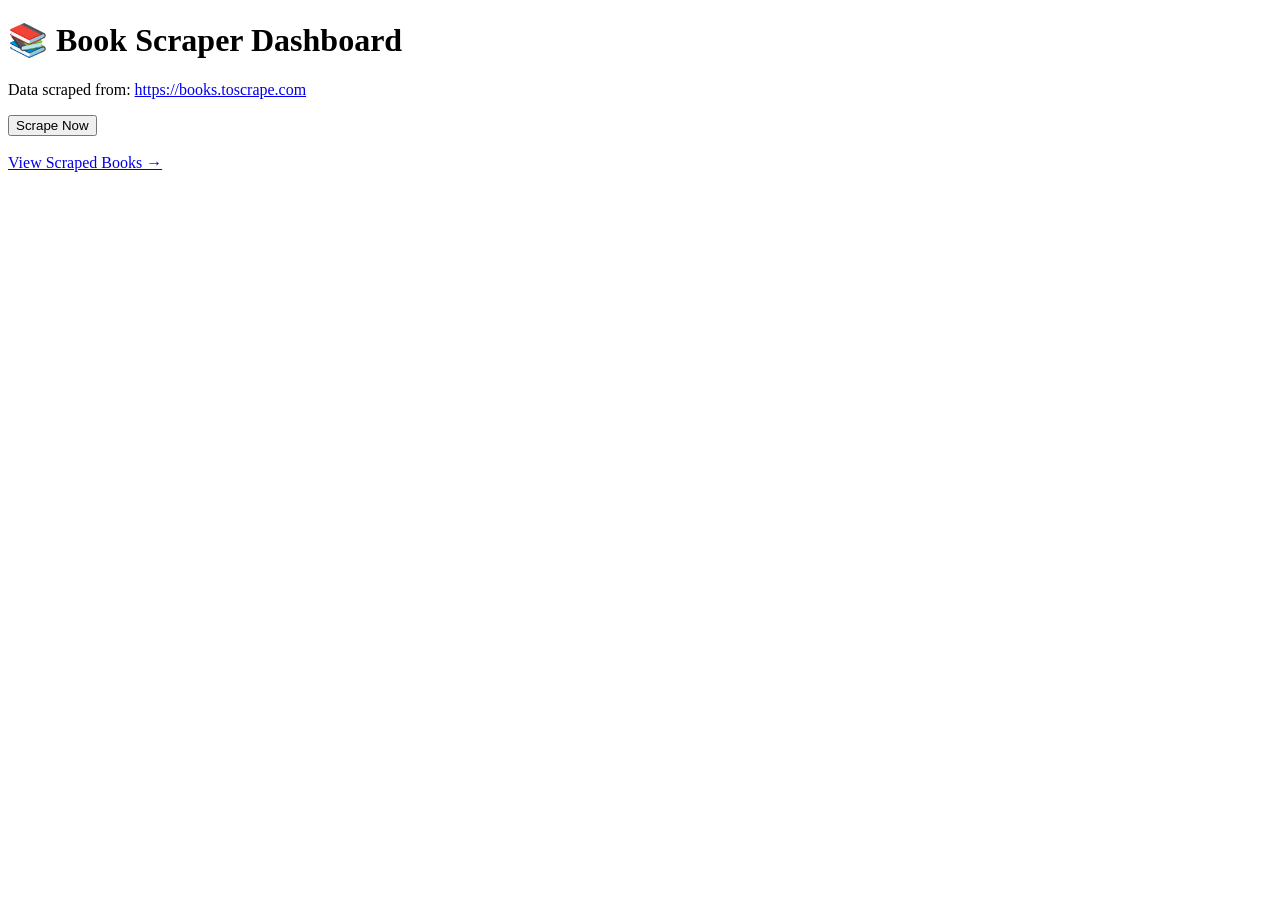
<file: src/main/resources/templates/index.html>
<!DOCTYPE html>
<html xmlns:th="http://www.thymeleaf.org">
<head>
    <meta charset="UTF-8">
    <title>Book Scraper Dashboard</title>
    <link rel="stylesheet" th:href="@{/css/style.css}">
</head>
<body>
<div class="container">
    <h1>📚 Book Scraper Dashboard</h1>
	<p>
	    Data scraped from:
	    <a href="https://books.toscrape.com" target="_blank" class="source-link">
	        https://books.toscrape.com
	    </a>
	</p>

	<p th:text="${message}" style="color:green; font-weight:bold;"></p>

    <form th:action="@{/books/scrape}" method="post">
        <button type="submit" class="btn">Scrape Now</button>
    </form>

    <br/>
    <a href="/books/view" class="link">View Scraped Books →</a>
</div>
</body>
</html>
</file>
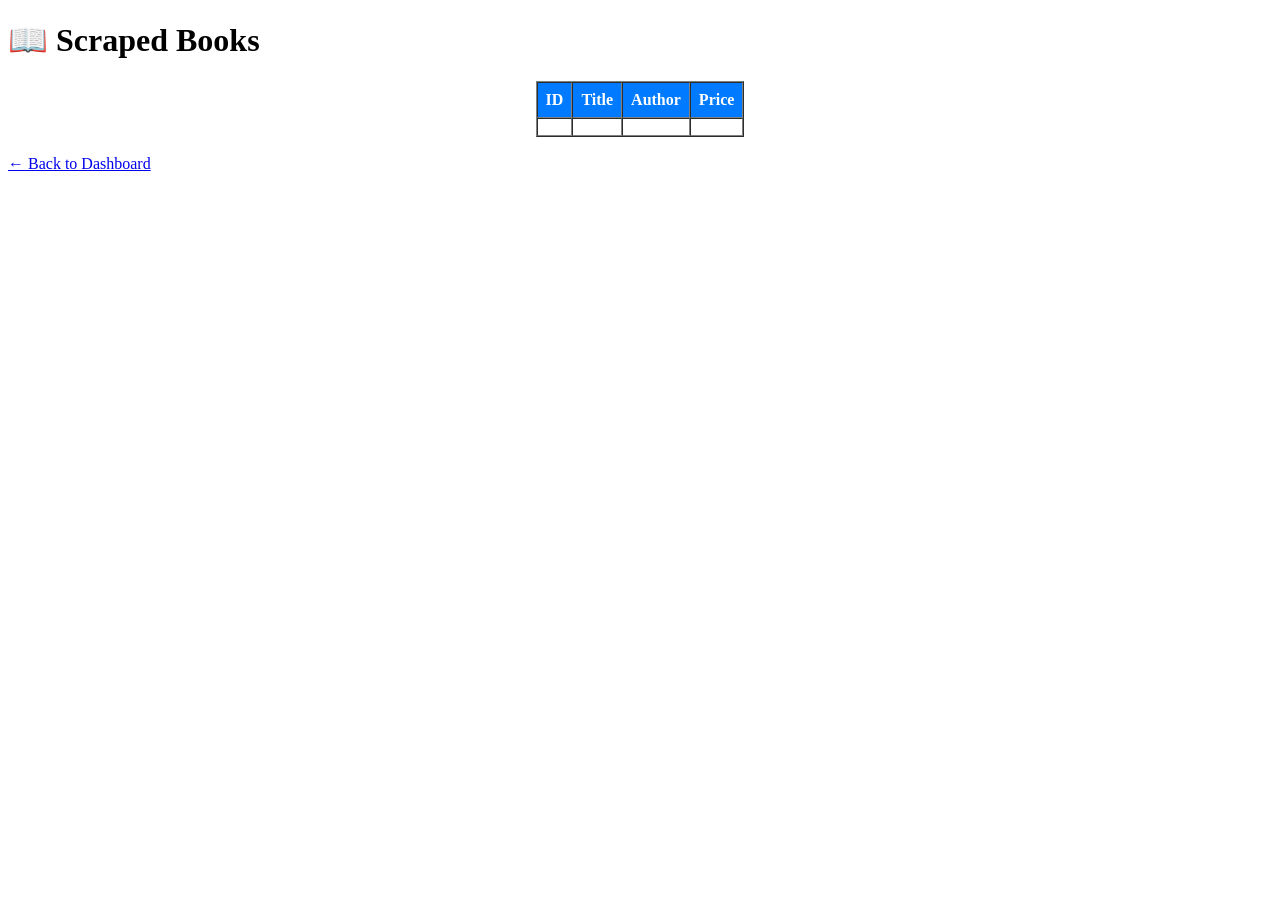
<file: src/main/resources/templates/books.html>
<!DOCTYPE html>
<html xmlns:th="http://www.thymeleaf.org">
<head>
    <meta charset="UTF-8">
    <title>Scraped Books</title>
    <link rel="stylesheet" th:href="@{/css/style.css}">
</head>
<body>
<div class="container">
    <h1>📖 Scraped Books</h1>

    <p th:text="${message}" style="color:green; font-weight:bold;"></p>

    <table border="1" cellspacing="0" cellpadding="8" align="center">
        <tr style="background-color:#007bff; color:white;">
            <th>ID</th>
            <th>Title</th>
            <th>Author</th>
            <th>Price</th>
        </tr>

        <tr th:each="book : ${books}">
            <td th:text="${book.id}"></td>
            <td th:text="${book.title}"></td>
            <td th:text="${book.author}"></td>
            <td th:text="${book.price}"></td>
        </tr>
    </table>

    <br/>
    <a href="/" class="link">← Back to Dashboard</a>
</div>
</body>
</html>
</file>
